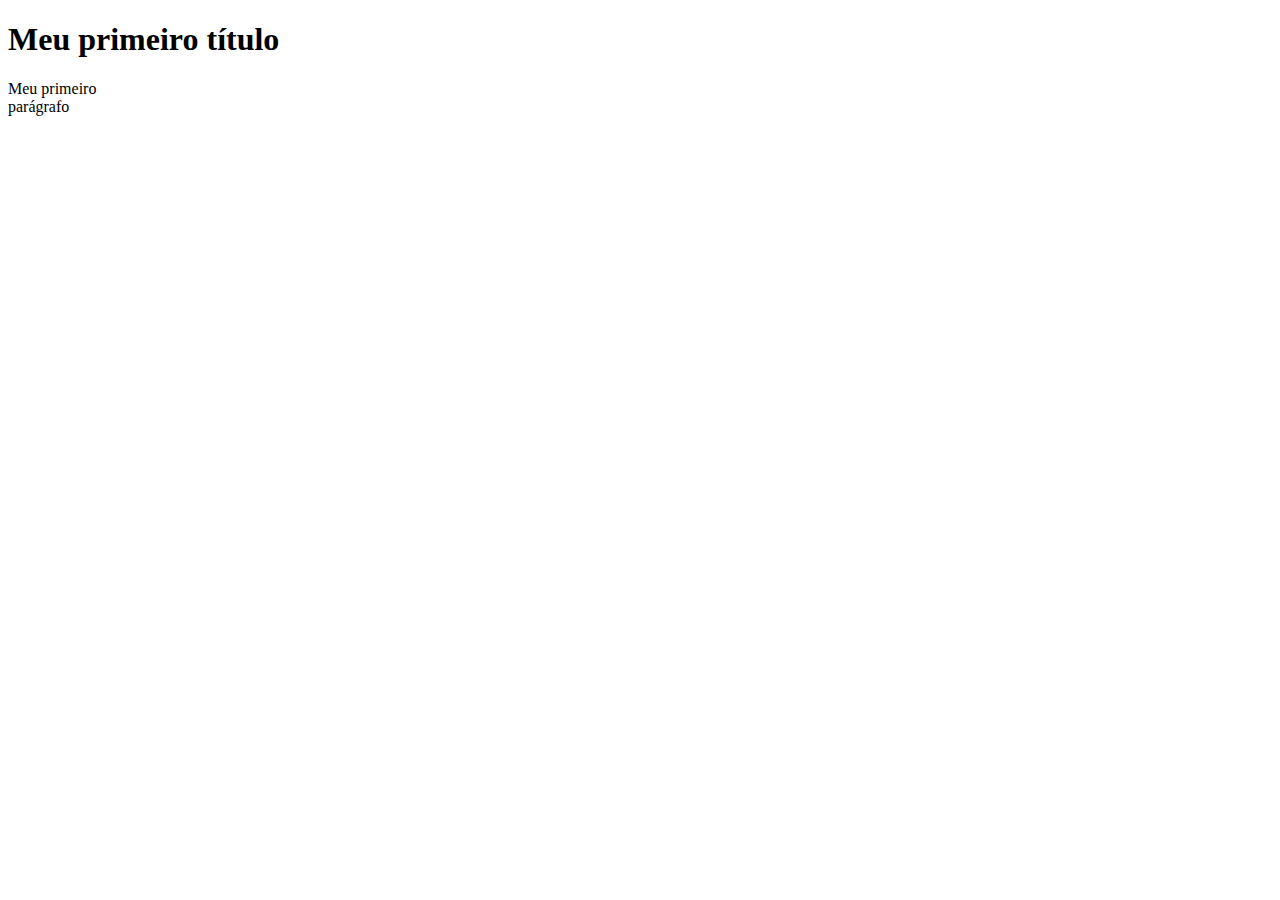
<file: JAVASCRIPT/aula1/index.html>
<!DOCTYPE html>
<html lang="pt-Br">

<head>
  <meta charset="UTF-8">
  <title>Meu primeiro website</title>
</head>

<body>
  <!-- Esse é o títutlo-->
  <h1>Meu primeiro título</h1>
  <!--Texto com quebra de Linha-->
  <p>Meu primeiro <br> parágrafo</p>
</body>

</html>
</file>
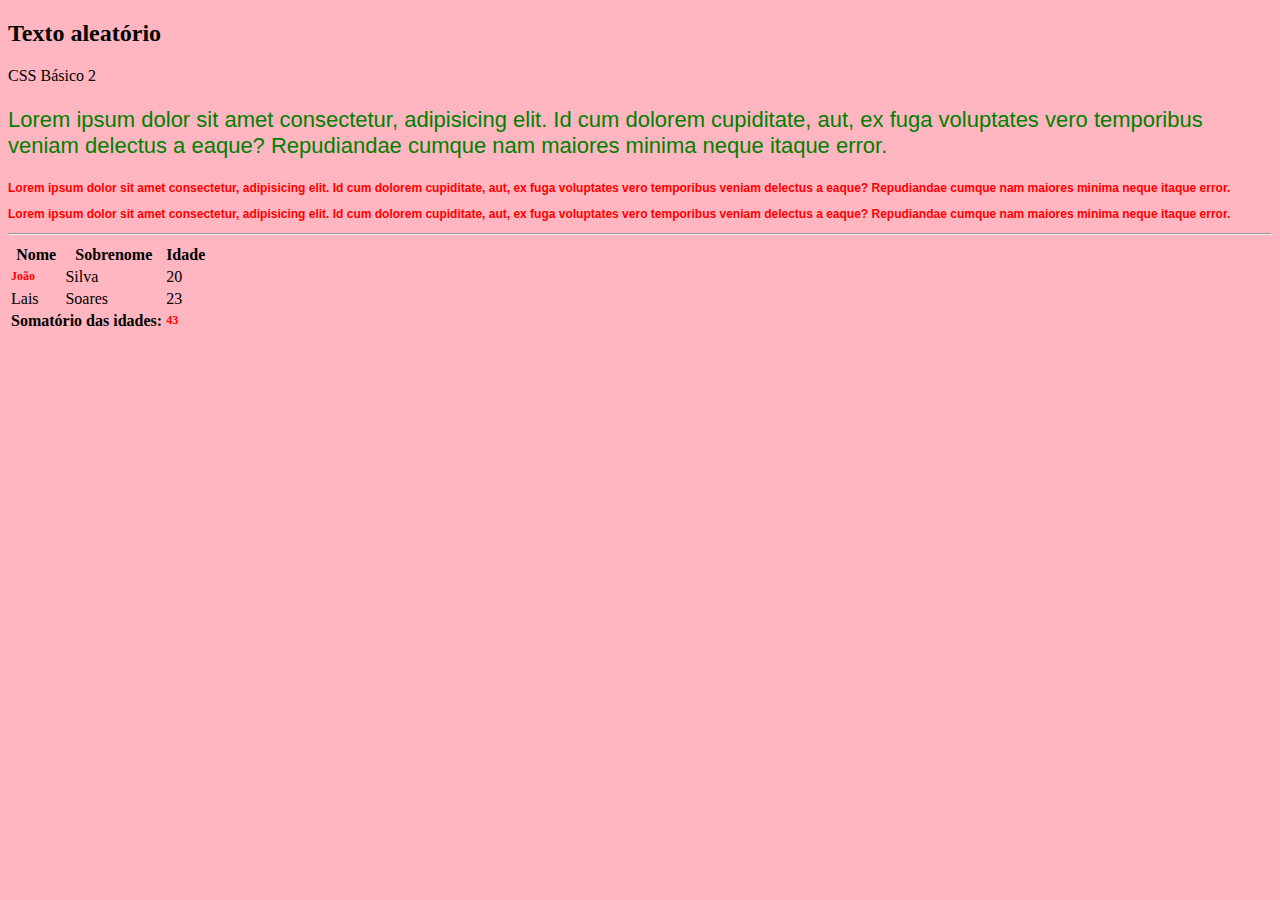
<file: JAVASCRIPT/aula2/index.html>
<!DOCTYPE html>
<html lang="pt-Br">

<head>
    <meta charset="UTF-8">
    <title>Exemplo aleatório</title>
    <link rel="stylesheet" href="css/style.css">
</head>

<body></body>
    <h2>Texto aleatório</h2>

    CSS Básico 2

    <p id="verde">Lorem ipsum dolor sit amet consectetur, adipisicing elit. Id cum dolorem cupiditate, aut, ex fuga voluptates vero
        temporibus veniam delectus a eaque? Repudiandae cumque nam maiores minima neque itaque error.
    </p>

    <p class="vermelho">Lorem ipsum dolor sit amet consectetur, adipisicing elit. Id cum dolorem cupiditate, aut, ex fuga voluptates vero
        temporibus veniam delectus a eaque? Repudiandae cumque nam maiores minima neque itaque error.
    </p>

    <p class="vermelho">Lorem ipsum dolor sit amet consectetur, adipisicing elit. Id cum dolorem cupiditate, aut, ex fuga voluptates vero
        temporibus veniam delectus a eaque? Repudiandae cumque nam maiores minima neque itaque error.
    </p>

    <hr>

    <table>
        <thead>
            <tr>
                <th>Nome</th>
                <th>Sobrenome</th>
                <th>Idade</th>
            </tr>
        </thead>
        <tbody>
            <tr>
                <td class="vermelho">João</td>
                <td>Silva</td>
                <td>20</td>
            </tr>
            <tr>
                <td>Lais</td>
                <td>Soares</td>
                <td>23</td>
            </tr>
        </tbody>
        <tfoot>
            <tr>
                <th colspan="2">Somatório das idades:</th>
                <td class="vermelho">43</td>
            </tr>
        </tfoot>
    </table>
</body>

</html>
</file>
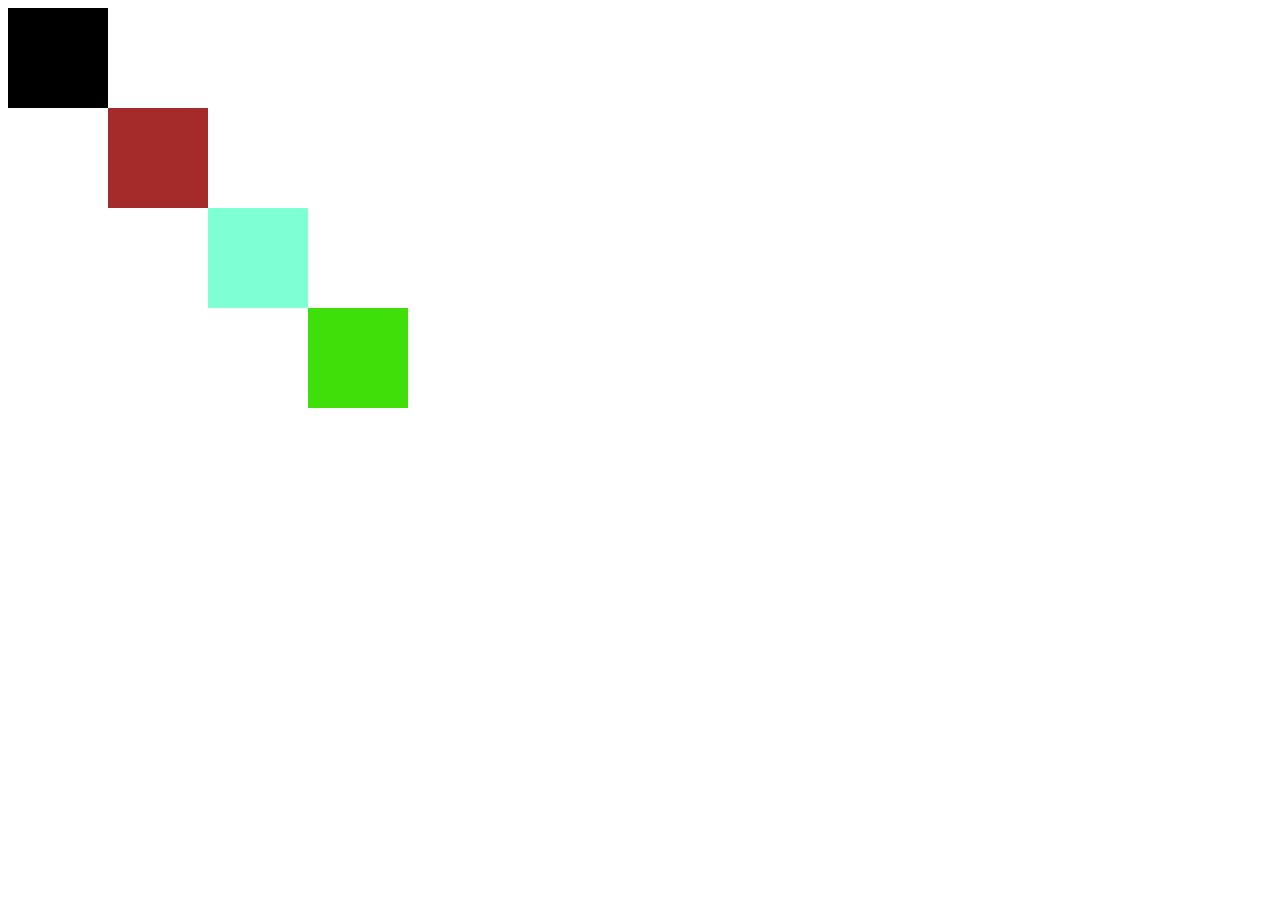
<file: JAVASCRIPT/aula3/index.htm>
<!DOCTYPE html>
<html lang="en">
<head>
    <meta charset="UTF-8">
    <meta http-equiv="X-UA-Compatible" content="IE=edge">
    <meta name="viewport" content="width=device-width, initial-scale=1.0">
    <link rel="stylesheet" href="style.css">
    <title>Document</title>
</head>
<body>
    <div class="div1"></div>
    <div class="div2"></div>
    <div class="div3"></div>
    <div class="div4"></div>
</body>
</html>
</file>
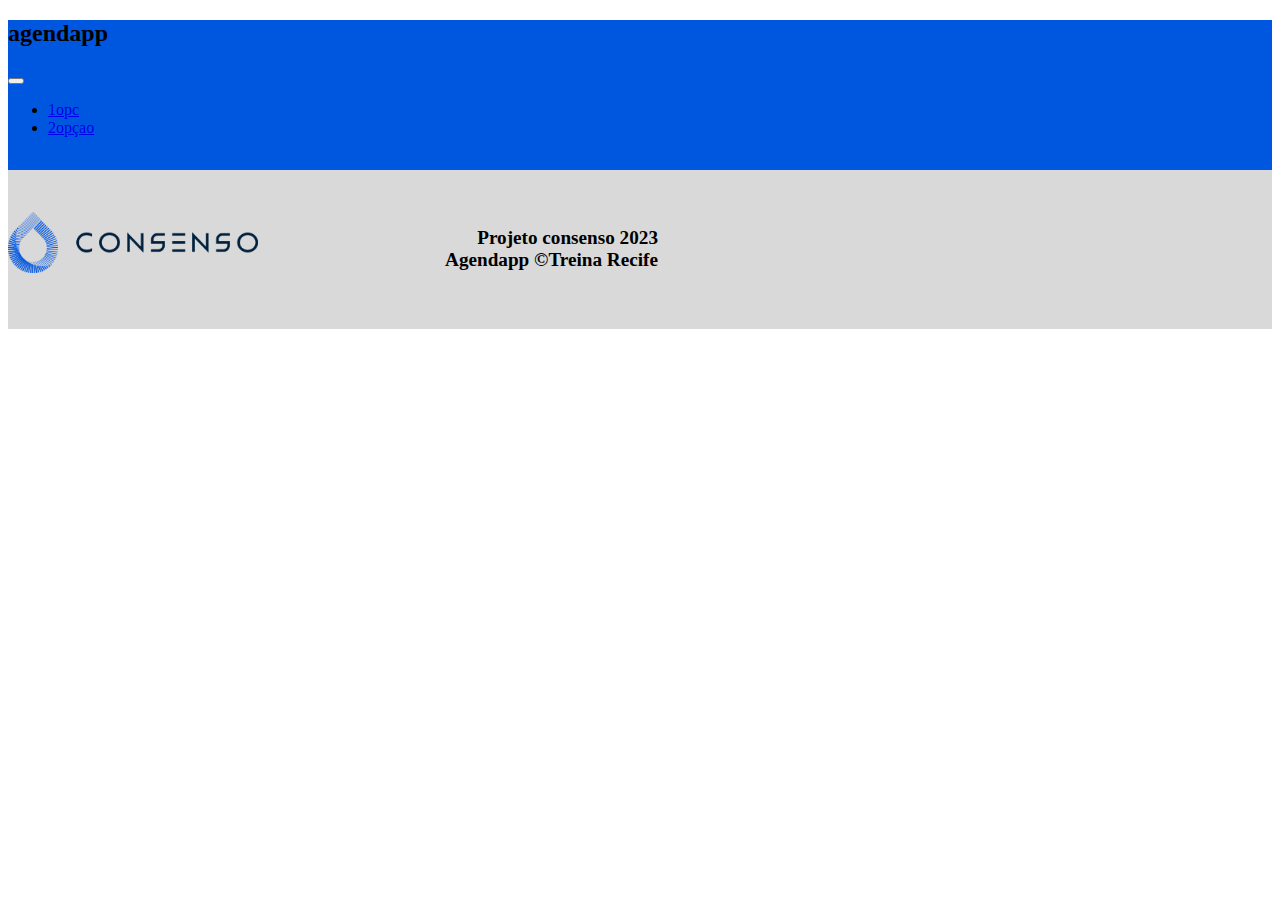
<file: JAVASCRIPT/projeto-consenso/index.html>
<!DOCTYPE html>
<html lang="pt-Br">
<head>
    <meta charset="UTF-8">
    <title>Document</title>
    <!-- Bootstrap CSS -->
    <link href="https://cdn.jsdelivr.net/npm/bootstrap@5.1.3/dist/css/bootstrap.min.css" rel="stylesheet"
        integrity="sha384-1BmE4kWBq78iYhFldvKuhfTAU6auU8tT94WrHftjDbrCEXSU1oBoqyl2QvZ6jIW3" crossorigin="anonymous">

    <!-- CSS PRESON -->
    <link rel="stylesheet" href="css/style.css">


</head>
<body>
    <nav class="navbar navbar-expand-md navbar-dark">
        <div class="container">
            <a class="navbar-brand">
                <h2 class="h2-navbar">agendapp</h2>
            </a>
            <button class="navbar-toggler" type="button" data-bs-toggle="collapse" data-bs-target="#navbarNav"
                aria-controls="navbarNav" aria-expanded="false" aria-label="Toggle navigation">
                <span class="navbar-toggler-icon"></span>
            </button>
            <div class="collapse navbar-collapse" id="navbarNav">
                <ul class="navbar-nav ms-auto">
                    <li class="nav-item">
                        <a class="nav-link active" aria-current="#" href="#">1opc</a>
                    </li>
                    <li class="nav-item">
                        <a class="nav-link" href="#">2opçao</a>
                    </li>
                </ul>
            </div>
        </div>
    </nav>


    <footer> <div class="footer-bar">
        <div class="container" style="display: flex;">
            <div class="container">
                <img src="img/Consenso_Marca_7.png" class="logo-footer-bar">
                
            </div >

            <div class="p-footer">
                <p><strong>Projeto consenso 2023 <br>Agendapp ©Treina Recife </strong></p>
            </div>
        </div>
            
    </div></footer>

    <script src="https://cdn.jsdelivr.net/npm/bootstrap@5.1.3/dist/js/bootstrap.bundle.min.js"
    integrity="sha384-ka7Sk0Gln4gmtz2MlQnikT1wXgYsOg+OMhuP+IlRH9sENBO0LRn5q+8nbTov4+1p" crossorigin="anonymous">
</script>

</body>
</html>
</file>
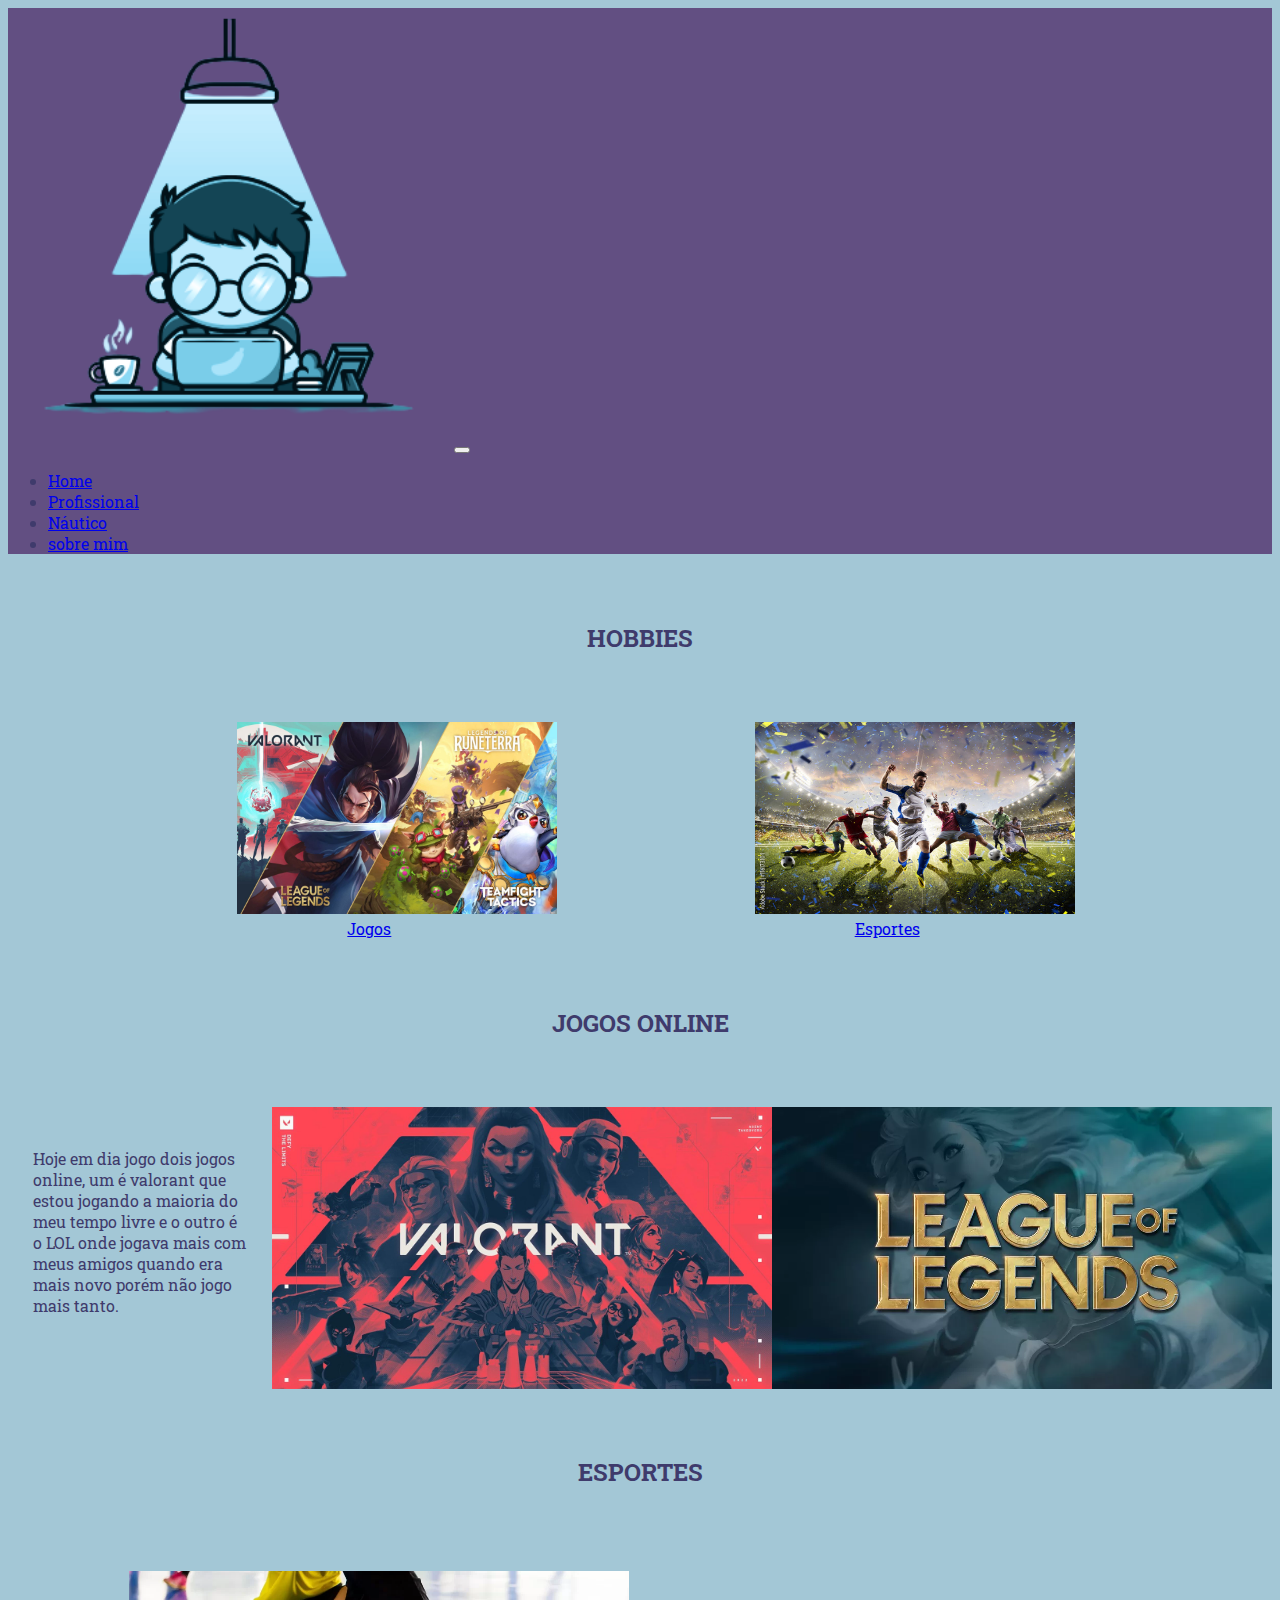
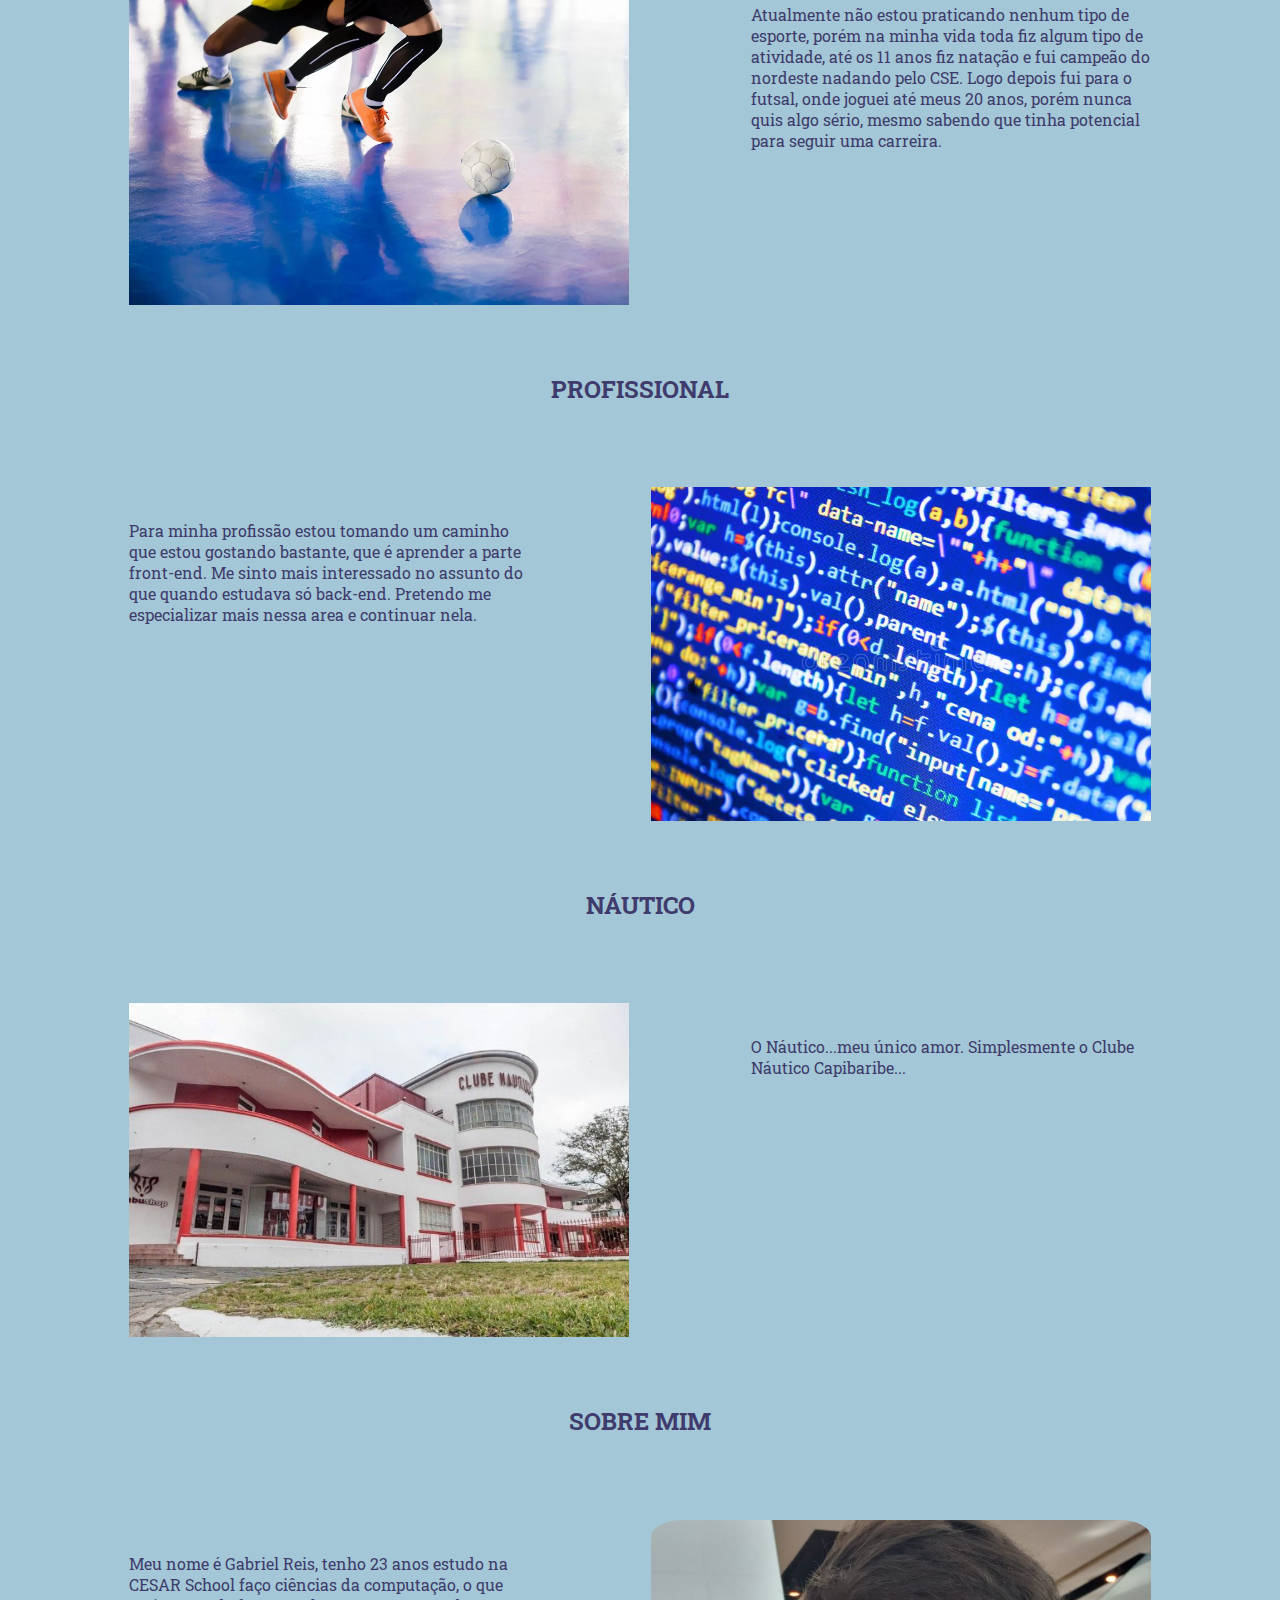
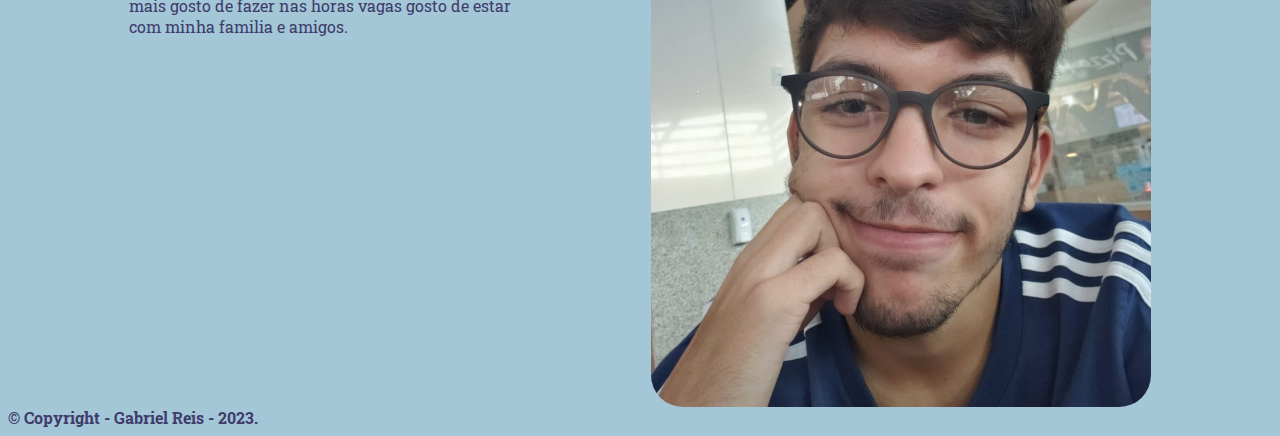
<file: JAVASCRIPT/projeto-meu-site-em-bootstrap/index.html>
<!doctype html>
<html lang="pt-br">

<head>
    <!-- Required meta tags -->
    <meta charset="utf-8">
    <meta name="viewport" content="width=device-width, initial-scale=1">

    <!-- Bootstrap CSS -->
    <link href="https://cdn.jsdelivr.net/npm/bootstrap@5.1.3/dist/css/bootstrap.min.css" rel="stylesheet"
        integrity="sha384-1BmE4kWBq78iYhFldvKuhfTAU6auU8tT94WrHftjDbrCEXSU1oBoqyl2QvZ6jIW3" crossorigin="anonymous">

    <link rel="stylesheet" href="css/style.css">

    <title>Página de Gabriel</title>
</head>

<body>

    <nav class="navbar navbar-expand-md navbar-dark navbar">
        <div class="container">
            <a class="navbar-brand">
                <img src="img/icon.png" alt="" class="img-navbar">
            </a>
            <button class="navbar-toggler" type="button" data-bs-toggle="collapse" data-bs-target="#navbarNav"
                aria-controls="navbarNav" aria-expanded="false" aria-label="Toggle navigation">
                <span class="navbar-toggler-icon"></span>
            </button>
            <div class="collapse navbar-collapse" id="navbarNav">
                <ul class="navbar-nav ms-auto">
                    <li class="nav-item">
                        <a class="nav-link" aria-current="page" href="#">Home</a>
                    </li>
                    <li class="nav-item">
                        <a class="nav-link" href="#profissao">Profissional</a>
                    </li>
                    <li class="nav-item">
                        <a class="nav-link" href="#nautico">Náutico</a>
                    </li>
                    <li class="nav-item">
                        <a class="nav-link" href="#sobre-mim">sobre mim</a>
                    </li>
                </ul>
            </div>
        </div>
    </nav>

    <div class="container-fluid">

        <h2 class="h2" id="hobbies">HOBBIES</h2>

        <div class="row">
            <div class="col-12 col-sm-2 col-md-2 col-lg-2 vazio"></div>


            <div class="col-12 col-sm-8 col-md-8 col-lg-8 row cards">

                <div class="card1" style="width: 18rem;">
                    <img src="img/jogos.jpg_large" class="card-img-top" style="width: 20rem; height: 12rem;"
                        alt="jogos">
                    <div class="card-body">
                        <a href="#jogos-online" class="btn btn-primary" style="margin-left: 110px;">Jogos</a>
                    </div>
                </div>

                <div class="card2" style="width: 18rem;">
                    <img src="img/esportes.jpg" class="card-img-top" style="width: 20rem; height: 12rem;" alt="jogos">
                    <div class="card-body">
                        <a href="#esportes" class="btn btn-primary" style="margin-left: 100px;">Esportes</a>
                    </div>
                </div>
            </div>
            <div class="col-12 col-sm-2 col-md-2 col-lg-2 vazio"></div>

        </div>

        <h2 class="h2" id="jogos-online">JOGOS ONLINE</h2>

        <div class="row ">
            <div class="col-12 col-sm-2 col-md-2 col-lg-2 vazio"></div>


            <div class="col-12 col-sm-8 col-md-8 col-lg-8 row container-jogos-olines">

                <p class="paragrafo-jogos-online">Hoje em dia jogo dois jogos online, um é valorant que estou jogando a
                    maioria do meu tempo livre e o outro é o LOL onde jogava mais com meus amigos quando era mais novo
                    porém não jogo mais tanto.</p>

                <img src="img/valorant.jpg" alt="" class="img-jogos-oline-1">

                <img src="img/league-of-legends-logo.webp" alt="" class="img-jogos-oline-2">


            </div>
            <div class="col-12 col-sm-2 col-md-2 col-lg-2 vazio"></div>

        </div>

        <h2 class="h2" id="esportes">ESPORTES</h2>

        <div class="row">
            <div class="col-12 col-sm-2 col-md-2 col-lg-2 vazio"></div>


            <div class="col-12 col-sm-8 col-md-8 col-lg-8 row container-jogos-olines">

                <img src="img/Futsal-10.webp" alt="" class="img-type2">

                <p class="paragrafo-type2">Atualmente não estou praticando nenhum tipo de esporte, porém na minha vida
                    toda
                    fiz algum tipo de atividade, até os 11 anos fiz natação e fui campeão do nordeste nadando
                    pelo CSE. Logo depois fui para o futsal, onde joguei até meus 20 anos, porém nunca quis algo
                    sério, mesmo sabendo que tinha potencial para seguir uma carreira.
                </p>

            </div>
            <div class="col-12 col-sm-2 col-md-2 col-lg-2 vazio"></div>

        </div>

        <h2 class="h2" id="profissao">PROFISSIONAL</h2>

        <div class="row">
            <div class="col-12 col-sm-2 col-md-2 col-lg-2 vazio"></div>


            <div class="col-12 col-sm-8 col-md-8 col-lg-8 row container-jogos-olines ">


                <p class="paragrafo-type1">Para minha profissão estou tomando um caminho que estou gostando
                    bastante, que é aprender a parte front-end. Me sinto mais interessado no assunto do que quando
                    estudava só back-end. Pretendo me especializar mais nessa area e continuar nela.
                </p>

                <img src="img/code.jpg" alt="" class="img-type1">

            </div>
            <div class="col-12 col-sm-2 col-md-2 col-lg-2 vazio"></div>

        </div>

        <h2 class="h2" id="nautico">NÁUTICO</h2>

        <div class="row">
            <div class="col-12 col-sm-2 col-md-2 col-lg-2 vazio"></div>


            <div class="col-12 col-sm-8 col-md-8 col-lg-8 row container-jogos-olines ">

                <img src="img/clubenautico.jpg" alt="" class="img-type2">

                <p class="paragrafo-type2">O Náutico...meu único amor. Simplesmente o Clube Náutico Capibaribe...
                </p>

            </div>
            <div class="col-12 col-sm-2 col-md-2 col-lg-2 vazio"></div>

            
            </div>

            <h2 class="h2" id="sobre-mim">SOBRE MIM</h2>

            <div class="row">
                <div class="col-12 col-sm-2 col-md-2 col-lg-2 vazio"></div>


                <div class="col-12 col-sm-8 col-md-8 col-lg-8 row container-jogos-olines">


                    <p class="paragrafo-type1">Meu nome é Gabriel Reis, tenho 23 anos estudo na CESAR School faço
                        ciências da computação, o que mais gosto de fazer nas horas vagas gosto de estar com minha
                        familia e amigos.
                    </p>

                    <img src="img/img-eu.jpg" alt="" class="img-type1" style="border-radius: 2em;">

                </div>
                <div class="col-12 col-sm-2 col-md-2 col-lg-2 vazio"></div>

        </div>

        <footer"><strong>© Copyright - Gabriel Reis - 2023.</strong></footer>

        <!--Bootstrap Bundle with Popper -->
        <script src="https://cdn.jsdelivr.net/npm/bootstrap@5.1.3/dist/js/bootstrap.bundle.min.js"
            integrity="sha384-ka7Sk0Gln4gmtz2MlQnikT1wXgYsOg+OMhuP+IlRH9sENBO0LRn5q+8nbTov4+1p" crossorigin="anonymous">
        </script>
</body>

</html>
</file>
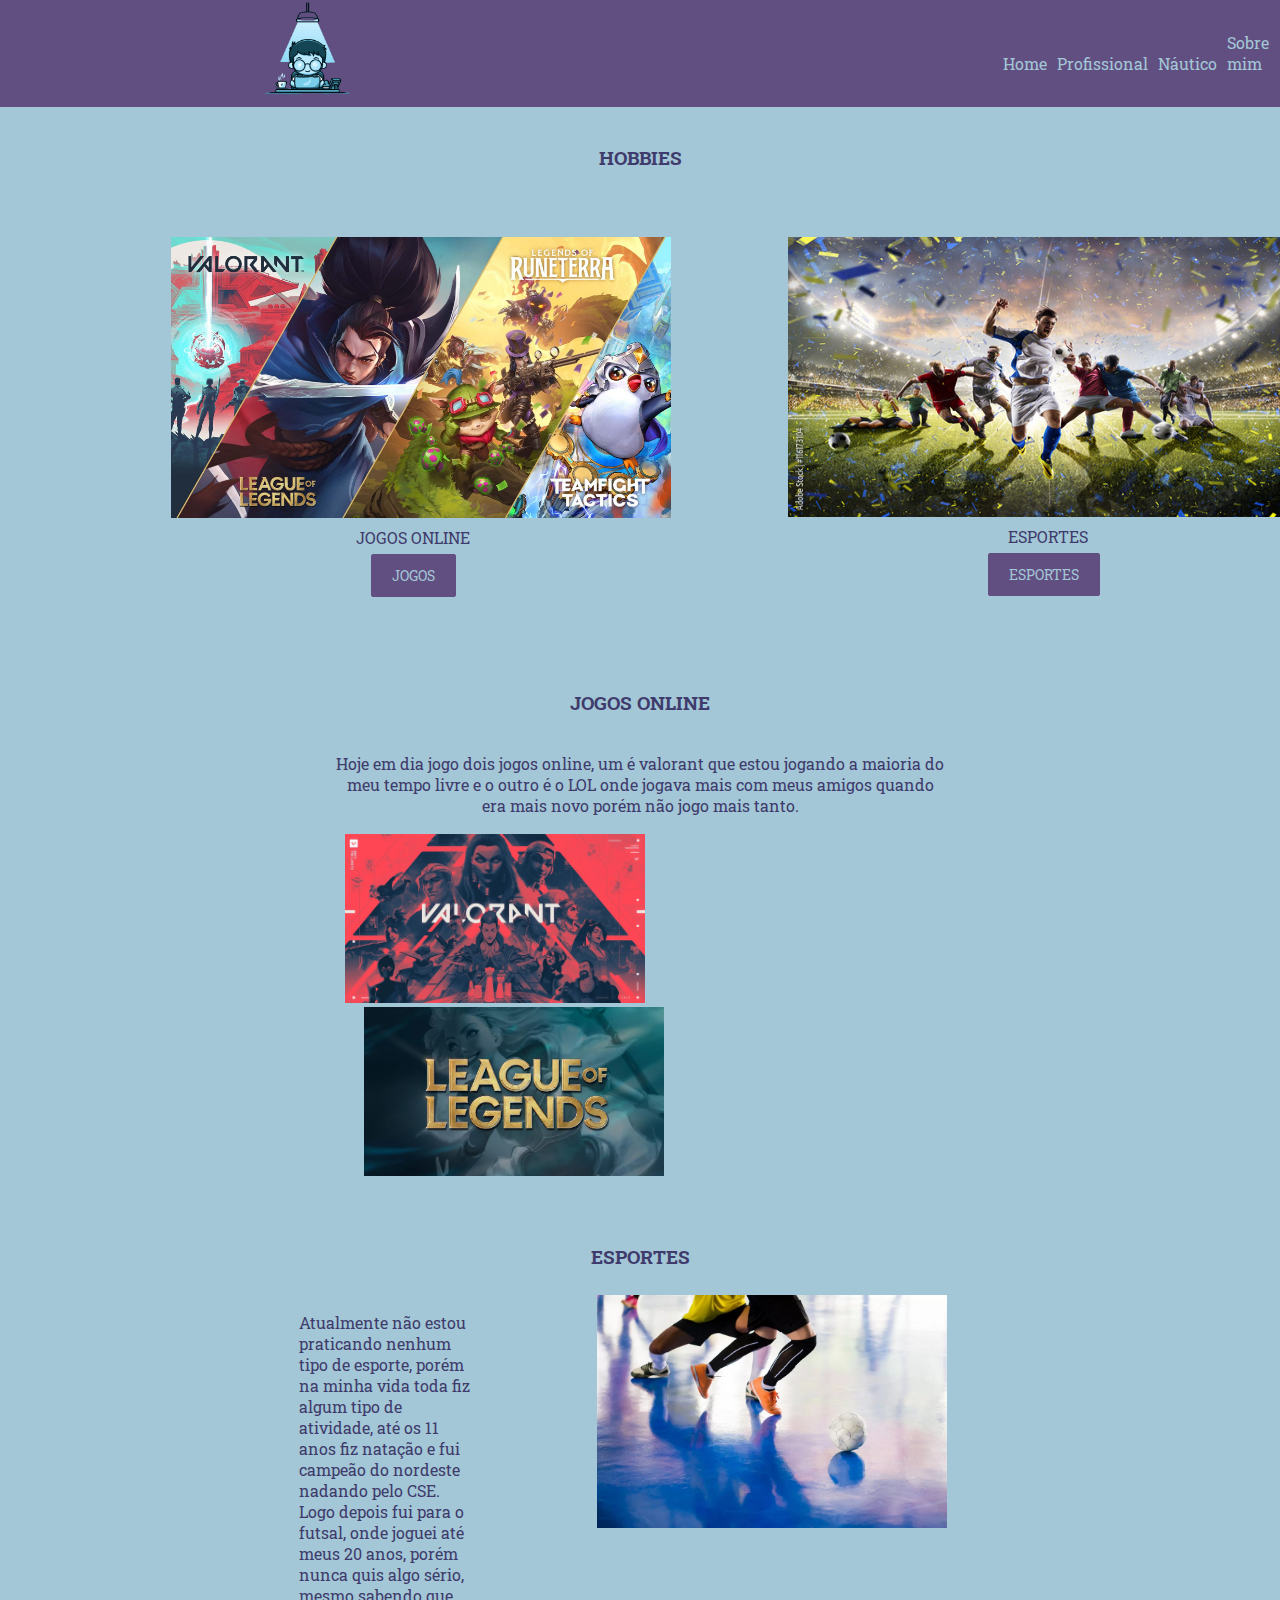
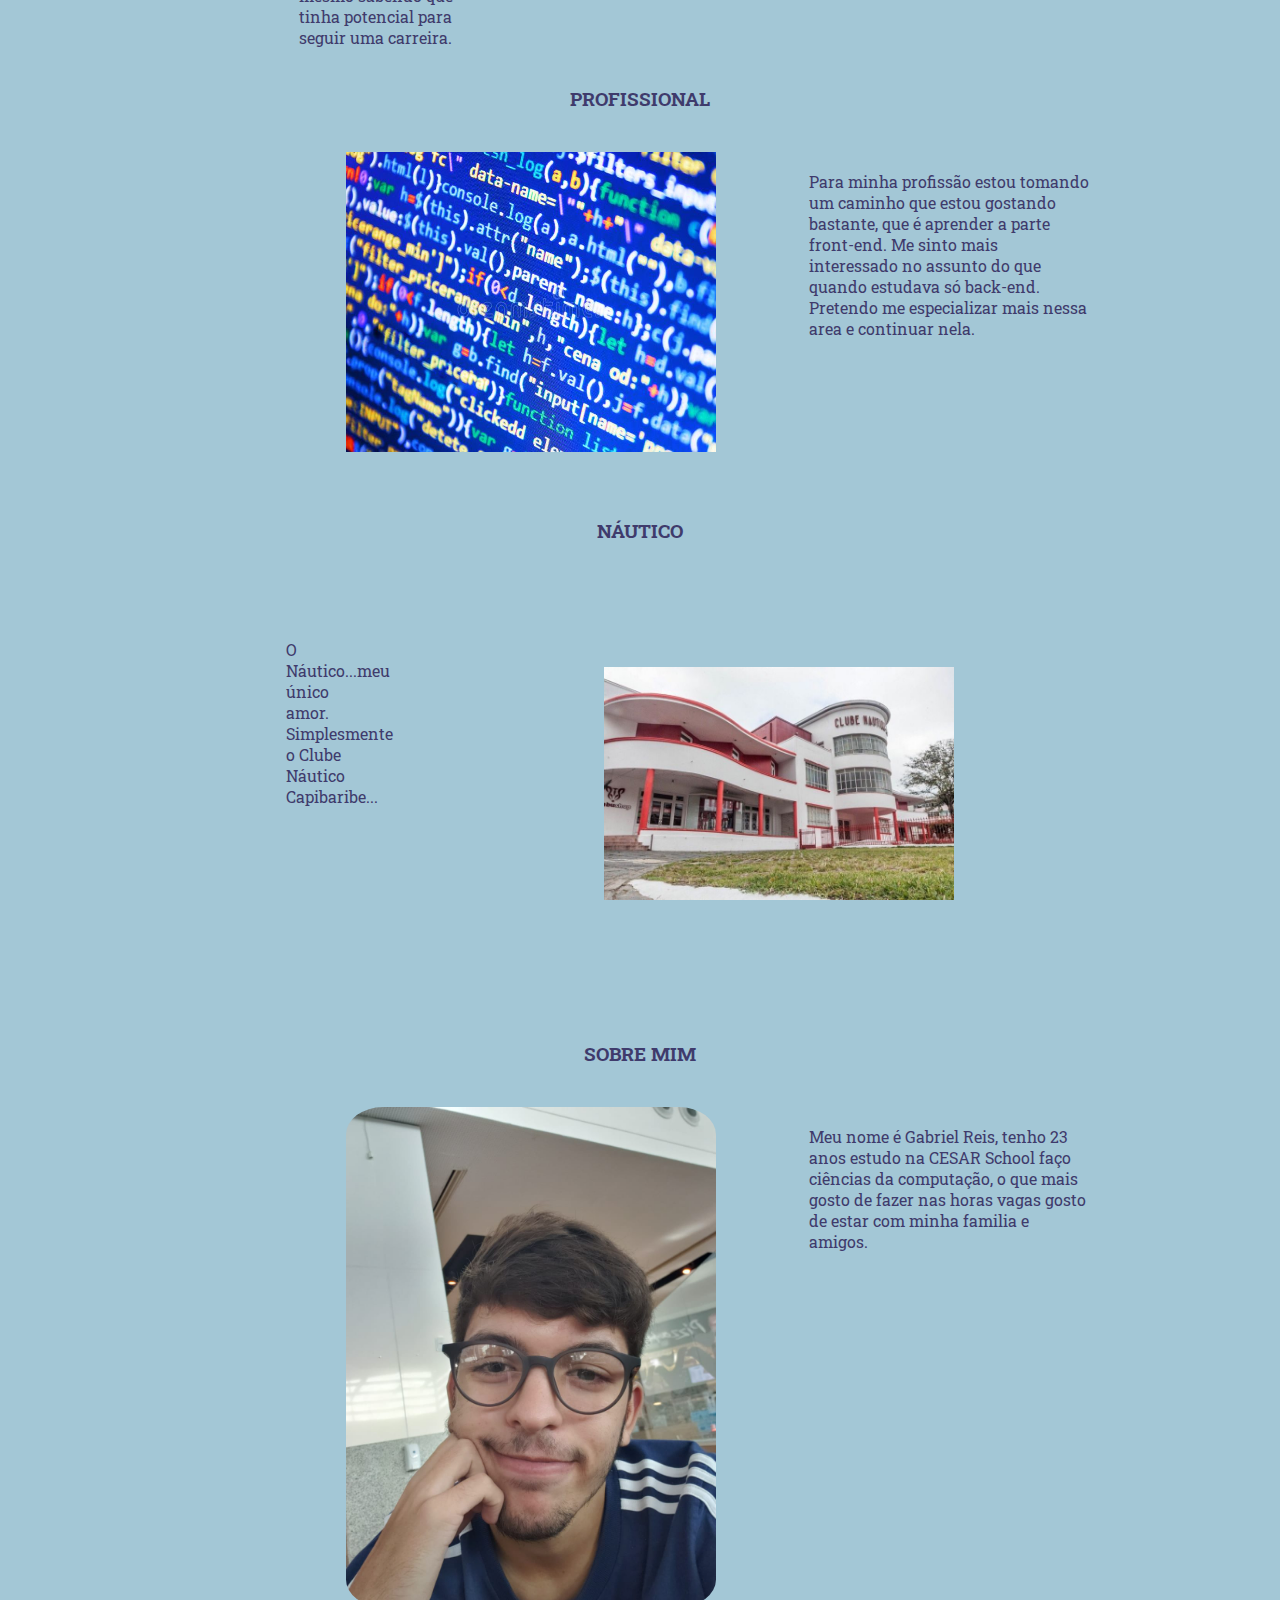
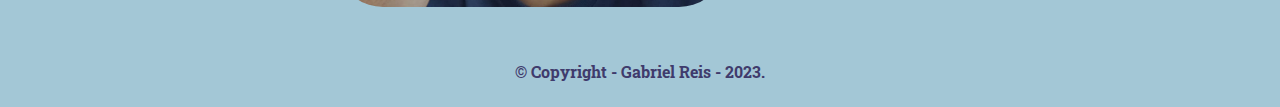
<file: JAVASCRIPT/projeto-meu-site-main/index.html>
<!DOCTYPE html>
<html lang="pt-BR">
<head>
    <meta charset="UTF-8">
    <title>PAGE DE GABRIEL</title>
    <link rel="shortcut icon" href="img/favicon.ico" type="image/x-icon">    
    <link rel="stylesheet" href="css/style.css">
</head>
<body>
    
    <header>
        <div class="div-imagem-header">
            <a href="index.html"></a>
            <img src="img/Xuxuu.png" alt="" class="img-header">
        </div>

        
        <nav class="nav">
            <ul class="ul-nav">
                <a href="#home" class="a-nav">Home</a>
                <a href="#profissional" class="a-nav">Profissional</a>
                <a href="#nautico" class="a-nav">Náutico</a>
                <a href="#sobre-mim" class="a-nav">Sobre mim</a>
            </ul>
         </nav>
    </header>

    <h3 id="home"> HOBBIES</h3>

    <div class="conteudos">
        <div class="div-cards">
            <div class="card1">
                <div class="img-card">
                    <a href="jogos"></a>
                        <img src="img/jogos.jpg_large" alt="" class="img-card1">    
                </div>

                <div class="paragrafo-cards">
                    <p>JOGOS ONLINE</p>
                </div>

                <div class="botao-card">
                    <a href="#jogos-oline" class="b">Jogos</a>
                </div>
            </div>

            <div class="card2">
                <div class="img-card">
                    <a href="esportes"></a>
                        <img src="img/esportes.jpg" alt="" class="img-card2">    
                </div>

                <div class="paragrafo-cards2">
                    <p>ESPORTES</p>
                </div>

                <div class="botao-card">
                    <a href="#esportes" class="b">Esportes</a>
                </div>
            </div>
          
        </div>

        <h3 id="jogos-oline">JOGOS ONLINE</h3>

        <div class="div-jogos">
            <div class="div-paragrafo-jogos">
                <p>Hoje em dia jogo dois jogos online, um é valorant que estou jogando a maioria do meu tempo livre e o outro é o LOL onde jogava mais com meus amigos quando era mais novo porém não jogo mais tanto.</p>
            </div>
            <div class="div-jogo1">
                <img src="img/valorant.jpg" alt="" class="img-jogo1">
                <img src="img/league-of-legends-logo.webp" alt="" class="img-jogo2">
            </div>
        </div>

        <h3 id="esportes">ESPORTES</h3>
        <div class="div-esportes">
            <div >
                <p class="texto-esportes">Atualmente não estou praticando nenhum tipo de esporte, porém na minha vida toda
                    fiz algum tipo de atividade, até os 11 anos fiz natação e fui campeão do nordeste nadando
                    pelo CSE. Logo depois fui para o futsal, onde joguei até meus 20 anos, porém nunca quis algo
                    sério, mesmo sabendo que tinha potencial para seguir uma carreira.
                </p>
                
            </div>
            <div class="div-img-esporte">
                <img src="img/Futsal-10.webp" alt="" class="img-esportes">
            </div>
        </div>

        <h3 id="profissional">PROFISSIONAL</h3>
        
        <div class="div-profissao">
            <img src="img/code.jpg" alt="" class="img-profissao">
            <p class="texto-profissao">Para minha profissão estou tomando um caminho que estou gostando bastante, que é aprender a parte front-end. Me sinto mais interessado no assunto do que quando estudava só back-end. Pretendo me especializar mais nessa area e continuar nela.</p>
        </div>
        

        <h3 id="nautico">NÁUTICO</h3>
        <div class="div-nautico">
            <div >
                <p class="texto-nautico">O Náutico...meu único amor. Simplesmente o Clube Náutico Capibaribe...
                </p>
                
            </div>
            <div class="div-img-nautico">
                <img src="img/clubenautico.jpg" alt="" class="img-nautico">
            </div>
        </div>

        <h3 id="sobre-mim">SOBRE MIM</h3>

        <div class="div-sobre-mim">
            <img src="img/5ccc0b0d-4a1d-4830-8ce4-e17ce6e60567.jfif" alt="" class="img-sobre-mim">
            <p class="texto-sobre-mim">Meu nome é Gabriel Reis, tenho 23 anos estudo na CESAR School faço ciências da computação, o que mais gosto de fazer nas horas vagas gosto de estar com minha familia e amigos.</p>
        </div>
        
    </div>

    <footer><strong>© Copyright - Gabriel Reis - 2023.</strong></footer>

</body>
</html>
</file>
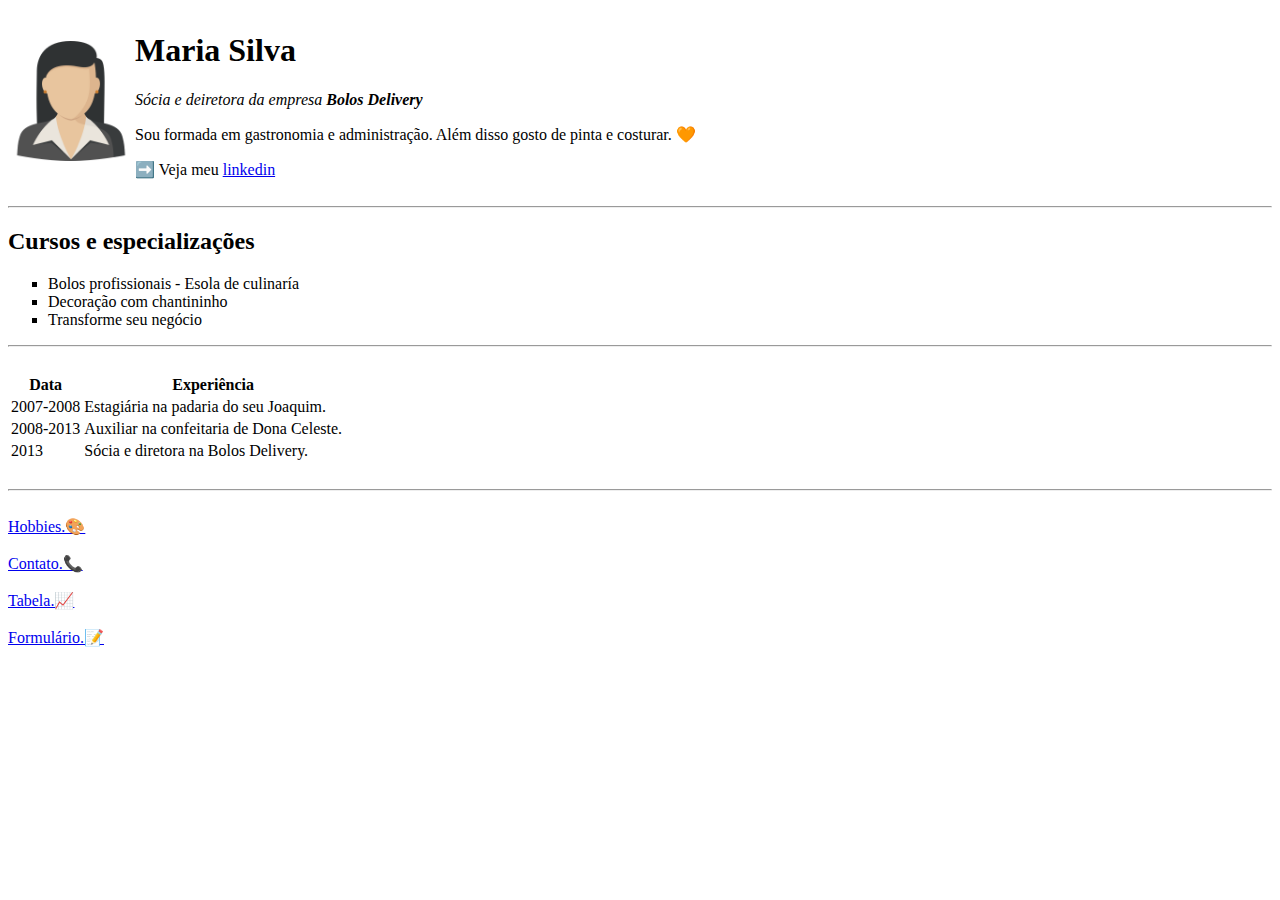
<file: JAVASCRIPT/Projeto/index.html>
<!DOCTYPE html>
<html lang="pt-Br">

<head>
    <meta charset="UTF-8">
    <title>🎂 Gabriel - Página Pessoal</title>
</head>

<body>
    <table>
        <tr>
            <td><img src="img/Maria.png" alt="Imagem da Maria" width="120px" height="120px"></td>
            <td>
                <h1>Maria Silva</h1>
                <p><em>Sócia e deiretora da empresa <strong>Bolos Delivery</strong></em></p>
                <p>
                    Sou formada em gastronomia e administração.
                    Além disso gosto de pinta e costurar. 🧡
                </p>
                <p>➡️ Veja meu <a href="https://br.linkedin.com">linkedin</a></p>
            </td>
        </tr>
    </table>

    <hr>
    <h2>Cursos e especializações</h2>
    <ul type="square">
        <li>Bolos profissionais - Esola de culinaría</li>
        <li> Decoração com chantininho</li>
        <li>Transforme seu negócio</li>
    </ul>
    <hr>

    <br>

    <table>
        <thead>
            <tr>
                <th>Data</th>
                <th>Experiência</th>
            </tr>
        </thead>
        <tbody>
            <tr>
                <td>2007-2008</td>
                <td>Estagiária na padaria do seu Joaquim.</td>
            </tr>
            <tr>
                <td>2008-2013</td>
                <td>Auxiliar na confeitaria de Dona Celeste.</td>
            </tr>
            <tr>
                <td>2013</td>
                <td>Sócia e diretora na Bolos Delivery.</td>
            </tr>
        </tbody>
    </table>
    <br>
    <hr>
    <br>
    <a href="hobbies.html">Hobbies.🎨</a>
    <br>
    <br>
    <a href="contato.html">Contato.📞</a>
    <br>
    <br>
    <a href="tabela.html">Tabela.📈</a>
    <br>
    <br>
    <a href="forms.html">Formulário.📝</a>
</body>

</html>
</file>
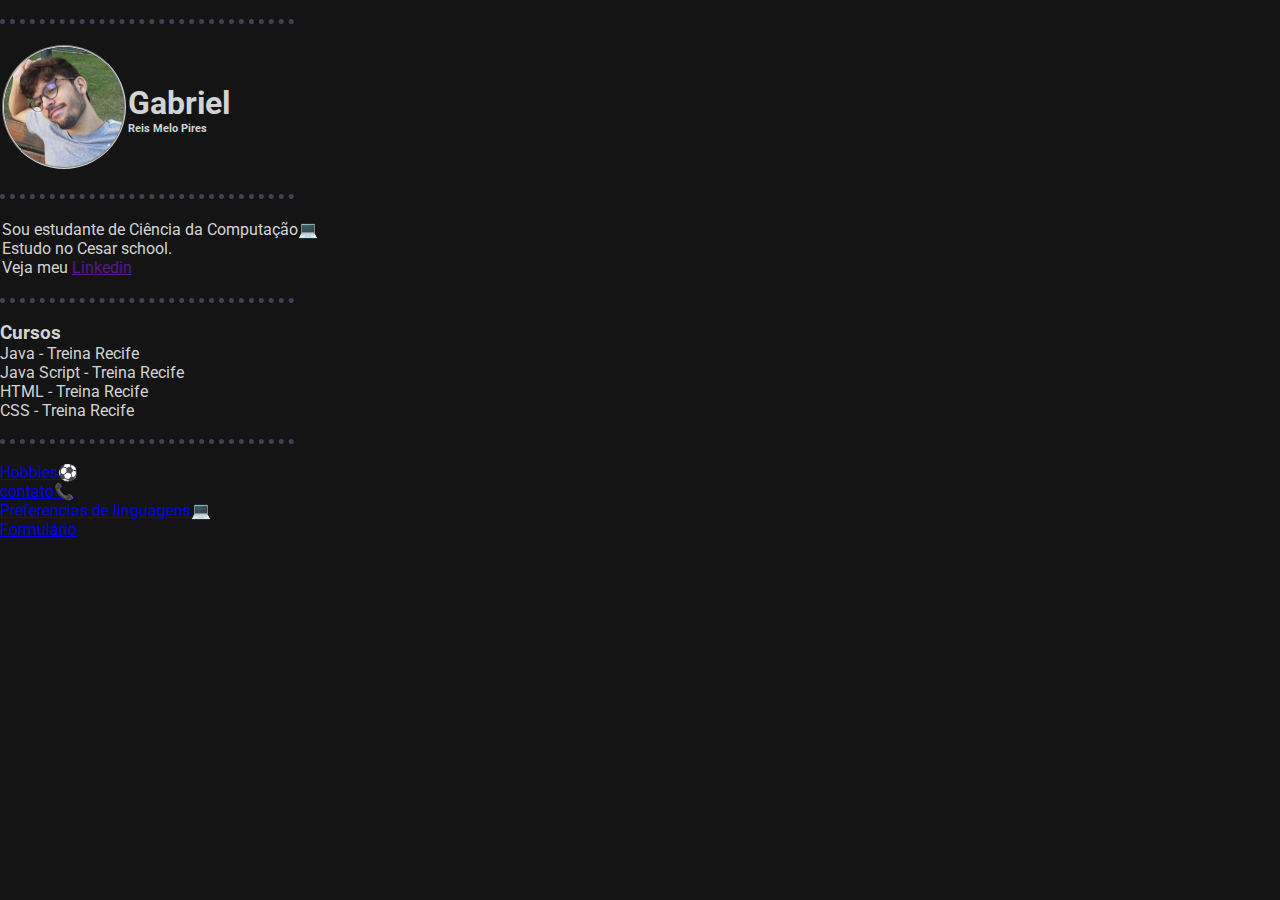
<file: JAVASCRIPT/projetoforme/index.html>
<!DOCTYPE html>
<html lang="pt-Br">

<head>
    <meta charset="UTF-8" />
    <title>My page</title>
    <link rel="stylesheet" href="style/style.css">
    <link rel="shortcut icon" href="img/icon_4115bf749d18296e789303fb83cbfb5e.ico" type="image/x-icon">
</head>

<body>

        <br>    
        <hr>
        <br>
        
        <table>
            <tr>
                <td><img src="img/myphoto.jpg" alt="foto de Gabriel" width="120" /></td>
                <td>
                    <h1 style="color: lightgray;">Gabriel</h1>
                    <h6>Reis Melo Pires</h6>
                </td>
            </tr>
        </table>
        <br>
        <table>
            <tr>
                <hr>
                <br>
                <td>
                    <p>
                        Sou estudante de Ciência da Computação💻
                    </p>
                    <p>Estudo no Cesar school.</p>
                    <p>Veja meu <a href="">Linkedin</a></p>
                </td>
                </td>
            </tr>
        </table>
        <br>
        <hr>
        <br>

        <h3>Cursos</h3>
        <ul type="square">
            <li>Java - Treina Recife</li>
            <li>Java Script - Treina Recife</li>
            <li>HTML - Treina Recife</li>
            <li>CSS - Treina Recife</li>
        </ul>
        <br>
        <hr>
        <br>
    <p><a href="hobbies.html">Hobbies⚽</a><br></p>
    <p><a href="contatos.html">contato📞</a></p>
    <p><a href="linguaguensPref.html">Preferencias de linguagens💻</a></p>
    <p><a href="forms.html">Formulário</a></p>

</body>

</html>
</file>
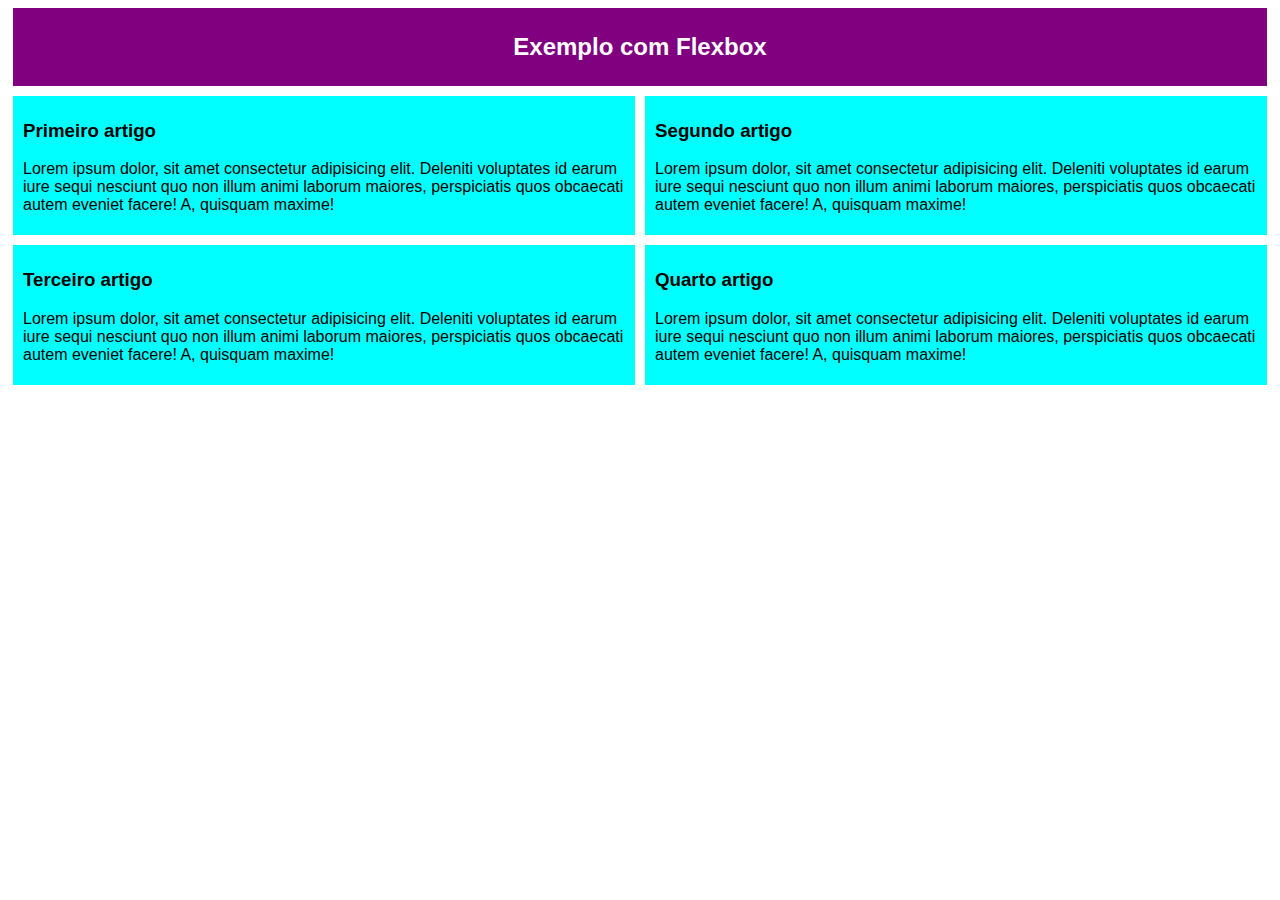
<file: JAVASCRIPT/aula4(flexbox)/flexbox1.html>
<!DOCTYPE html>
<html lang="pt-Br">

<head>
    <meta charset="UTF-8">
    <title>Flexbox</title>
    <style>
        body {
            font-family: Arial, Helvetica, sans-serif;
        }

        header {
            background-color: purple;
            color: white;
            text-align: center;
            padding: 5px;
            margin: 5px;
        }

        section {
            display: flex;
            flex-direction: row;
            flex-wrap: wrap;
        }

        article {
            background-color: aqua;
            padding: 5px 10px;
            margin: 5px;
            flex: 33%;
        }
    </style>
</head>

<body>
    <header>
        <h2>Exemplo com Flexbox</h2>
    </header>
    <!--Container pai dos article-->
    <section>
        <!--Início article 1-->
        <article>
            <h3>Primeiro artigo</h3>
            <p>
                Lorem ipsum dolor, sit amet consectetur adipisicing elit. Deleniti voluptates id earum iure sequi
                nesciunt quo non illum animi laborum maiores, perspiciatis quos obcaecati autem eveniet facere! A,
                quisquam maxime!
            </p>
        </article>
        <!--Início article 2-->
        <article>
            <h3>Segundo artigo</h3>
            <p>
                Lorem ipsum dolor, sit amet consectetur adipisicing elit. Deleniti voluptates id earum iure sequi
                nesciunt quo non illum animi laborum maiores, perspiciatis quos obcaecati autem eveniet facere! A,
                quisquam maxime!
            </p>
        </article>
        <!--Início article 3-->
        <article>
            <h3>Terceiro artigo</h3>
            <p>
                Lorem ipsum dolor, sit amet consectetur adipisicing elit. Deleniti voluptates id earum iure sequi
                nesciunt quo non illum animi laborum maiores, perspiciatis quos obcaecati autem eveniet facere! A,
                quisquam maxime!
            </p>
        </article>
        <!--Início article 4-->
        <article>
            <h3>Quarto artigo</h3>
            <p>
                Lorem ipsum dolor, sit amet consectetur adipisicing elit. Deleniti voluptates id earum iure sequi
                nesciunt quo non illum animi laborum maiores, perspiciatis quos obcaecati autem eveniet facere! A,
                quisquam maxime!
            </p>
        </article>
    </section>
</body>

</html>
</file>
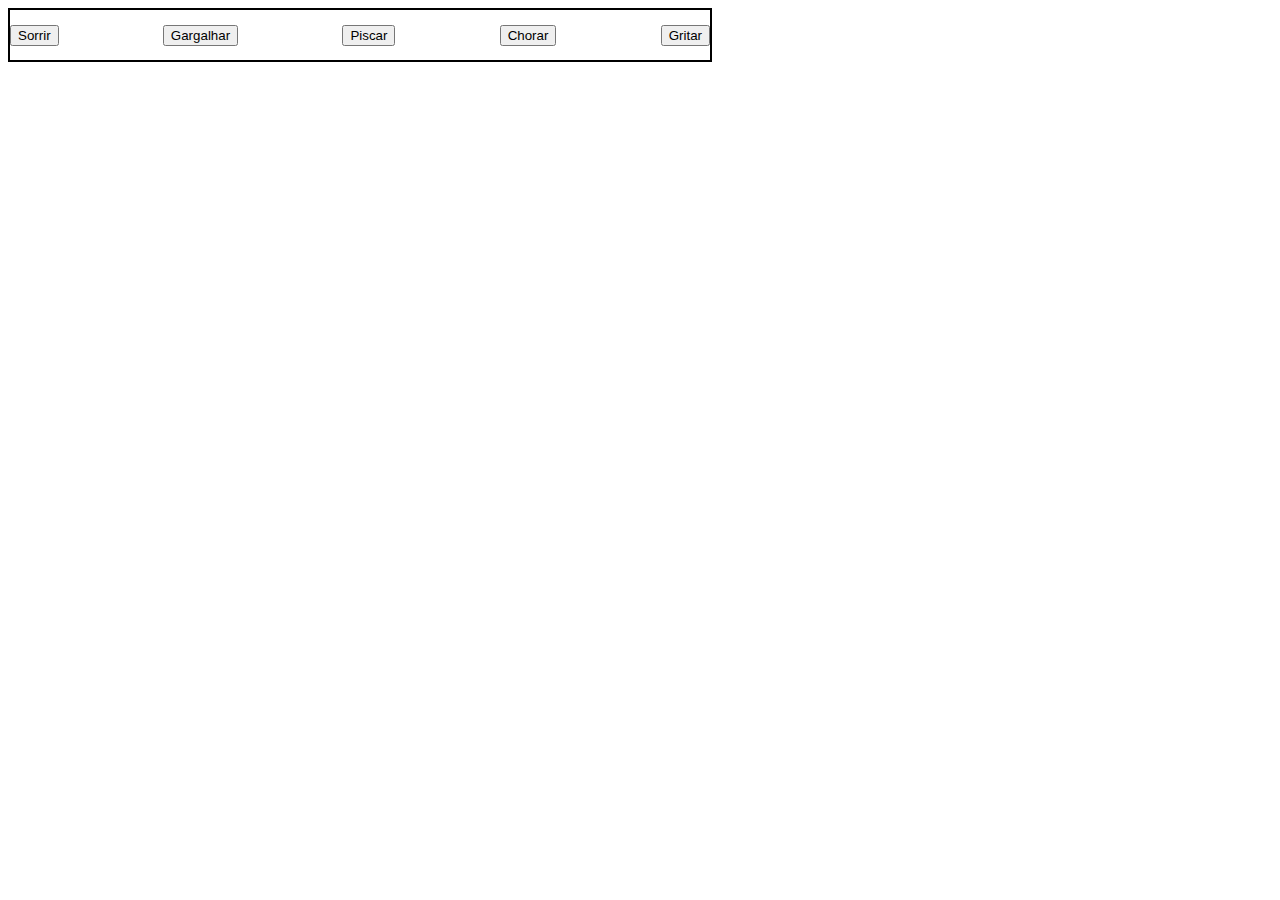
<file: JAVASCRIPT/aula4(flexbox)/flexbox2.html>
<!DOCTYPE html>
<html lang="pt-Br">

<head>
    <meta charset="UTF-8">
    <title>Flexbox</title>
    <style>
        body {
            font-family: Arial, Helvetica, sans-serif;
        }

        div {
            border: 2px solid black;
            width: 700px;
            height: 50px;
            display: flex;
            align-items: center;
            justify-content: space-between;
        }
    </style>
</head>

<body>
    <div>
        <button>Sorrir</button>
        <button>Gargalhar</button>
        <button>Piscar</button>
        <button>Chorar</button>
        <button>Gritar</button>
    </div>
</body>

</html>
</file>
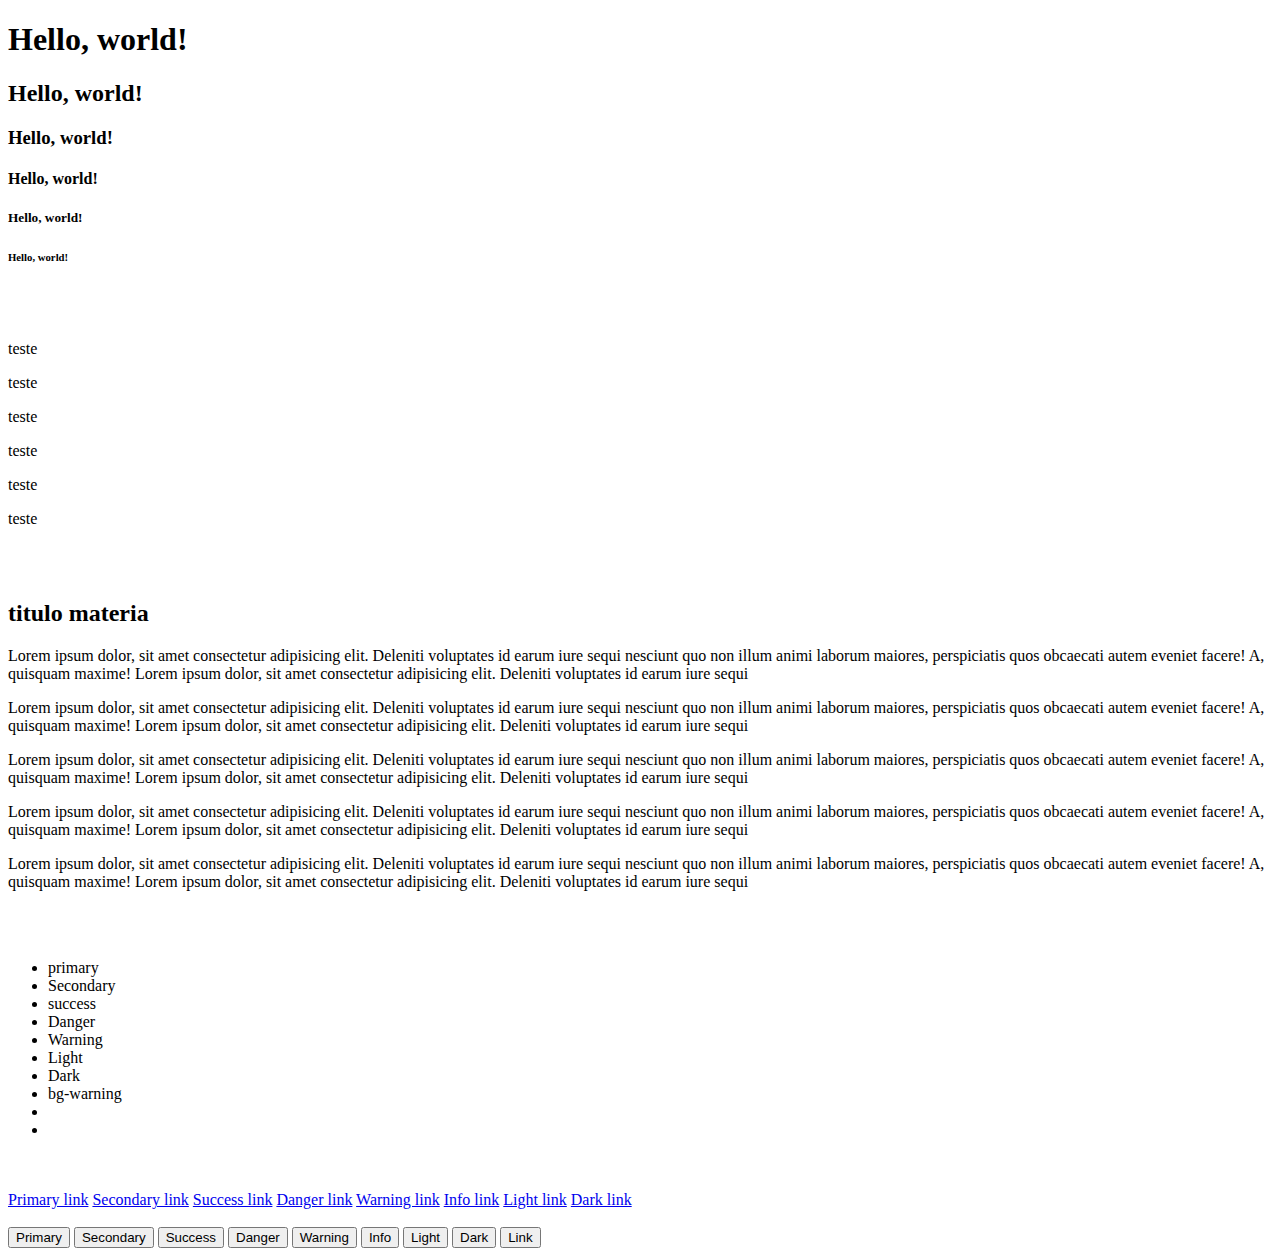
<file: JAVASCRIPT/bootstrap/index1.html>
<!doctype html>
<html lang="pt-br">

<head>
    <!-- Required meta tags -->
    <meta charset="utf-8">
    <meta name="viewport" content="width=device-width, initial-scale=1">

    <!-- Bootstrap CSS -->
    <link href="https://cdn.jsdelivr.net/npm/bootstrap@5.1.3/dist/css/bootstrap.min.css" rel="stylesheet"
        integrity="sha384-1BmE4kWBq78iYhFldvKuhfTAU6auU8tT94WrHftjDbrCEXSU1oBoqyl2QvZ6jIW3" crossorigin="anonymous">

    <title>Hello, world!</title>
</head>

<body>
    

    <style></style>

    <h1>Hello, world!</h1>
    <h2>Hello, world!</h2>
    <h3>Hello, world!</h3>
    <h4>Hello, world!</h4>
    <h5>Hello, world!</h5>
    <h6>Hello, world!</h6>
    <br><br>

    <p class="display-1">teste</p>
    <p class="display-2">teste</p>
    <p class="display-3">teste</p>
    <p class="display-4">teste</p>
    <p class="display-5">teste</p>
    <p class="display-6">teste</p>
    <br><br>

    <h2>titulo materia</h2>
    <p class="lead">Lorem ipsum dolor, sit amet consectetur adipisicing elit. Deleniti voluptates id earum iure sequi
        nesciunt quo non illum animi laborum maiores, perspiciatis quos obcaecati autem eveniet facere! A,
        quisquam maxime! Lorem ipsum dolor, sit amet consectetur adipisicing elit. Deleniti voluptates id
        earum iure sequi</p>

    <p class="font-monospace">Lorem ipsum dolor, sit amet consectetur adipisicing elit. Deleniti voluptates id earum
        iure sequi
        nesciunt quo non illum animi laborum maiores, perspiciatis quos obcaecati autem eveniet facere! A,
        quisquam maxime! Lorem ipsum dolor, sit amet consectetur adipisicing elit. Deleniti voluptates id
        earum iure sequi</p>

    <p class="text-center">Lorem ipsum dolor, sit amet consectetur adipisicing elit. Deleniti voluptates id earum iure
        sequi
        nesciunt quo non illum animi laborum maiores, perspiciatis quos obcaecati autem eveniet facere! A,
        quisquam maxime! Lorem ipsum dolor, sit amet consectetur adipisicing elit. Deleniti voluptates id
        earum iure sequi</p>

    <p class="text-end">Lorem ipsum dolor, sit amet consectetur adipisicing elit. Deleniti voluptates id earum iure
        sequi
        nesciunt quo non illum animi laborum maiores, perspiciatis quos obcaecati autem eveniet facere! A,
        quisquam maxime! Lorem ipsum dolor, sit amet consectetur adipisicing elit. Deleniti voluptates id
        earum iure sequi</p>

    <p class="text-start">Lorem ipsum dolor, sit amet consectetur adipisicing elit. Deleniti voluptates id earum iure
        sequi
        nesciunt quo non illum animi laborum maiores, perspiciatis quos obcaecati autem eveniet facere! A,
        quisquam maxime! Lorem ipsum dolor, sit amet consectetur adipisicing elit. Deleniti voluptates id
        earum iure sequi</p>

    <br><br>

    <ul>
        <li class="text-primary">primary</li>
        <li class="text-secondary">Secondary</li>
        <li class="text-success">success</li>
        <li class="text-danger">Danger</li>
        <li class="text-warning">Warning</li>
        <li class="text-light bg-dark">Light</li>
        <li class="text-dark">Dark</li>
        <li class="bg-warning">bg-warning</li>
        <li></li>
        <li></li>
    </ul>
    <br><br>

    <a href="#" class="link-primary">Primary link</a>
    <a href="#" class="link-secondary">Secondary link</a>
    <a href="#" class="link-success">Success link</a>
    <a href="#" class="link-danger">Danger link</a>
    <a href="#" class="link-warning">Warning link</a>
    <a href="#" class="link-info">Info link</a>
    <a href="#" class="link-light">Light link</a>
    <a href="#" class="link-dark">Dark link</a>

    <br><br>

    <button type="button" class="btn btn-primary">Primary</button>
    <button type="button" class="btn btn-secondary">Secondary</button>
    <button type="button" class="btn btn-success">Success</button>
    <button type="button" class="btn btn-danger">Danger</button>
    <button type="button" class="btn btn-warning">Warning</button>
    <button type="button" class="btn btn-info">Info</button>
    <button type="button" class="btn btn-light">Light</button>
    <button type="button" class="btn btn-dark">Dark</button>

    <button type="button" class="btn btn-link">Link</button>

    <!--Bootstrap Bundle with Popper -->
    <script src="https://cdn.jsdelivr.net/npm/bootstrap@5.1.3/dist/js/bootstrap.bundle.min.js"
        integrity="sha384-ka7Sk0Gln4gmtz2MlQnikT1wXgYsOg+OMhuP+IlRH9sENBO0LRn5q+8nbTov4+1p" crossorigin="anonymous">
    </script>
</body>

</html>
</file>
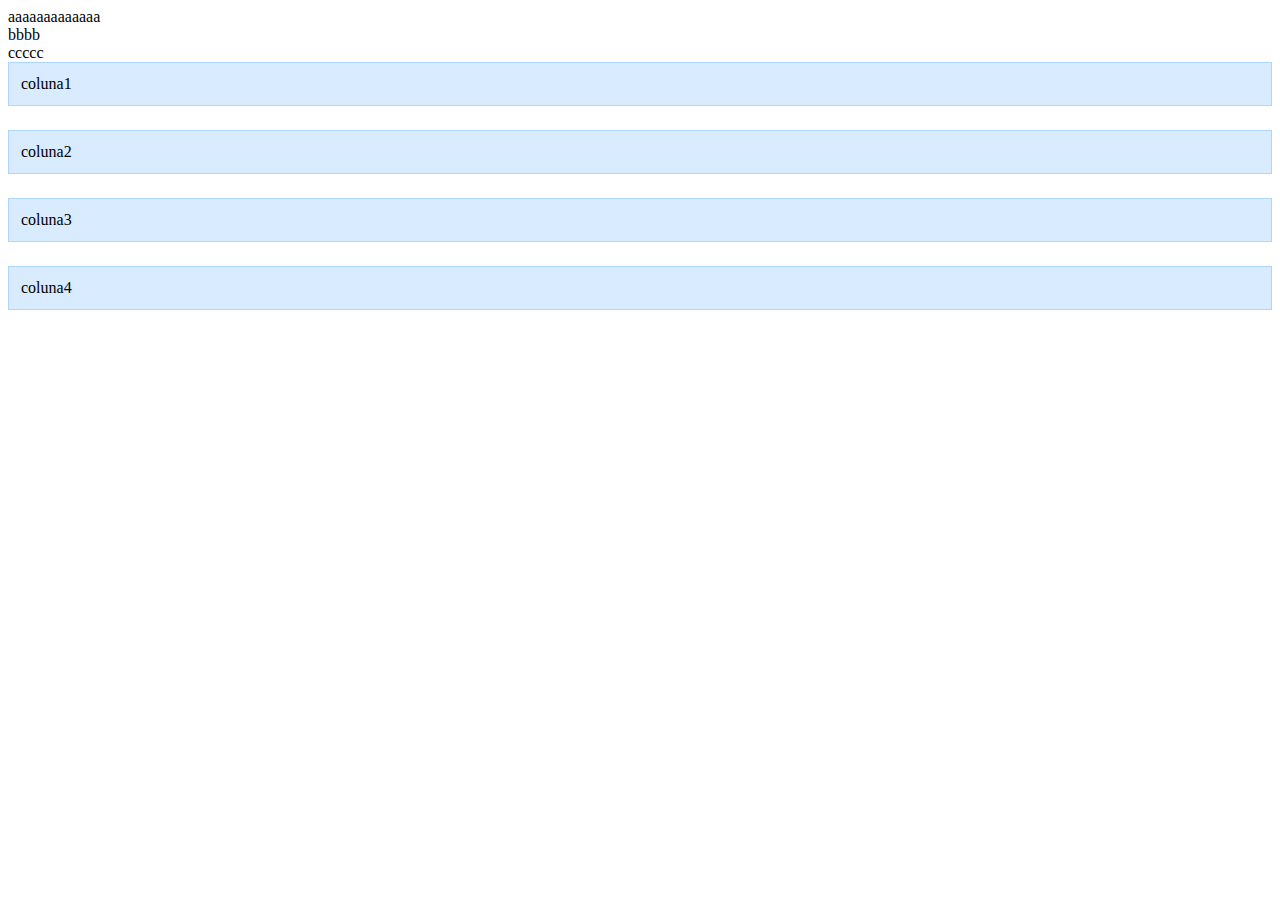
<file: JAVASCRIPT/bootstrap/index2.html>
<!doctype html>
<html lang="pt-br">

<head>
    <!-- Required meta tags -->
    <meta charset="utf-8">
    <meta name="viewport" content="width=device-width, initial-scale=1">

    <!-- Bootstrap CSS -->
    <link href="https://cdn.jsdelivr.net/npm/bootstrap@5.1.3/dist/css/bootstrap.min.css" rel="stylesheet"
        integrity="sha384-1BmE4kWBq78iYhFldvKuhfTAU6auU8tT94WrHftjDbrCEXSU1oBoqyl2QvZ6jIW3" crossorigin="anonymous">

    <title>Hello, world!</title>

    <style>
        div.col,
        [class*='col-'] {
        padding: 0.75em;
        margin-bottom: 1.5em;
        background-color: rgba(0, 123, 255, .15);
        border: 1px solid rgba(0, 123, 255, .2);
        }
    </style>
</head>

<body>


    <header class="container-fluid">
        <div class="text-start">
            aaaaaaaaaaaaa
        </div>
        <div class="text-center">bbbb</div>
        <div class="text-end">ccccc</div>
    </header>
    <div class="container text-center">
        <div class="row">
            <div class="col-12 col-sm-12 col-md-12 col-lg-6">coluna1</div>
            <div class="col-12 col-sm-12 col-md-4 col-lg-2">coluna2</div>
            <div class="col-12 col-sm-6 col-md-4 col-lg-2">coluna3</div>
            <div class="col-12 col-sm-6 col-md-4 col-lg-2">coluna4</div>
      
        </div>  
    </div>
    
    <!--Bootstrap Bundle with Popper -->
    <script src="https://cdn.jsdelivr.net/npm/bootstrap@5.1.3/dist/js/bootstrap.bundle.min.js"
        integrity="sha384-ka7Sk0Gln4gmtz2MlQnikT1wXgYsOg+OMhuP+IlRH9sENBO0LRn5q+8nbTov4+1p" crossorigin="anonymous">
    </script>
</body>

</html>
</file>
<file: JAVASCRIPT/aula2/css/style.css>
body{
    background-color: lightpink;

}
p{
    color: red;
    font-size: 22px;
    font-family: Arial;
}

.vermelho{
    color: red;
    font-weight: bold;
    font-size: 12px;
}

#verde{
    color: green;
    font-size: italic;
}
</file>
<file: JAVASCRIPT/aula3/style.css>
div{
    width: 100px;
    height: 100px;
}
.div1{
    background-color: black;
    position: relative;
}
.div2{
    background-color: brown;
    position: relative;
    left: 100px;
}
.div3{
    background-color: aquamarine;
    position: relative;
    left: 200px;
}
.div4{
    background-color: rgb(63, 224, 9);
    position: relative;
    left: 300px;
}
</file>
<file: JAVASCRIPT/projeto-consenso/css/style.css>
@import url('https://fonts.googleapis.com/css2?family=Roboto:ital,wght@0,100;0,300;0,400;0,500;0,700;0,900;1,100;1,300;1,400;1,500;1,700;1,900&display=swap');


.navbar {
    background-color: #0057DF;
    height: 150px;
}

.h2-navbar {
    font-family: Black Han Sans;

}

.footer-bar {
    background-color: #D9D9D9;
    display: flex;

}

.logo-footer-bar {
    width: 250px;
    margin-top: 2em;
    margin-bottom: 2em;
    padding-top: 10px;
}

.div2 {
    display: flex;
    align-items: flex-end;
}

.p-footer {
    width: 400px;
    text-align: end;
    margin-top: 2em;
    margin-bottom: 2em;
    font-size: larger;
}
footer{
    height: 150px;
}
</file>
<file: JAVASCRIPT/projeto-meu-site-em-bootstrap/css/style.css>
@import url('https://fonts.googleapis.com/css2?family=Roboto+Slab:wght@100;200;300;400;500;600;700;800;900&display=swap');

body{
    background-color: #A3C7D6;
    font-family: 'Roboto Slab', serif;
    color: #3F3B6C;
}

.navbar{
    background-color: #624F82; 
    position: sticky;
    top: 0;  
}
.img-navbar{
    width: 35%;
}
.vazio{
    padding: 0;
}

.h2{
    text-align: center;
    padding-top: 2%;
    padding: 2em;
}

.paragrafo-jogos-online{
    padding: 2%;
}
.cards{
    display: flex;
    justify-content: space-evenly; 
}

.img-jogos-oline-1{
    width: 500px;    
}
.img-jogos-oline-2{
    width: 500px;
}
.container-jogos-olines{
    display: flex;
    justify-content: space-evenly; 
}
.img-type2{
    width: 500px;
    padding-top: 15px;
}
.paragrafo-type2{
    width: 400px;
    padding-top: 2em;
}

.img-type1{
    width: 500px;
    padding-top: 15px;
}
.paragrafo-type1{
    width: 400px;
    padding-top: 2em;
}
footer{
    padding: 2%;
}
</file>
<file: JAVASCRIPT/projeto-meu-site-main/css/style.css>
@import url('https://fonts.googleapis.com/css2?family=Roboto+Slab:wght@100;200;300;400;500;600;700;800;900&display=swap');

*{
    margin: 0px;
    border: 0px;
    padding: 0px;
}
body{
    background-color: #A3C7D6;
    font-family: 'Roboto Slab', serif;
    color: #3F3B6C;
}

header{
    display: flex;
    position: sticky;
    top: 0%;
    background-color: #624F82;
    align-items: center;
    
}
h3{
    text-align: center;
    padding-top: 3%;
    padding-bottom: 1%;
}

.div-imagem-header{
    margin-left: 20%;
}

.img-header{
    width: 35%;

}

.nav{
    margin-left: 35%;
}

.ul-nav{
    display: flex;
    align-items: flex-end;
    justify-content: end;
}

.a-nav{
    text-decoration: none;
    padding: 5px;
    color: #A3C7D6;
}

.div-cards{
    display: flex; 
    margin: 6vh;
}

.card1{
    padding: 0% 10%;
}


.img-card1{
    width: 500px;
}

.img-card2{
    width: 500px;
    height: 280px;
}
.paragrafo-cards{
    text-align: justify;
    margin-left: 35%;
    padding: 1% 2%;
}

.paragrafo-cards2{
    text-align: justify;
    margin-left: 42%;
    padding: 1% 2%;
}
.botao-card{
    margin: 0% 40%;
}

.b{
    text-decoration: none;

    color: #A3C7D6;
    text-transform: uppercase;
    margin-top: 1%;
    background: #624F82;
    border: 1px solid #624F82;
    border-radius: 2px;
    color: #A3C7D6;
    display: inline-block;
    padding: 11% 20%;
    font-size: 0.9rem;
    transition: all .3s ease-in-out;
}


/*jogos */

.div-jogos{
    margin: 0px 26%;
    padding: 2% 0%;
}
.img-jogo1{
    width: 300px;
    padding-right: 7%;
    padding-left: 2%;
}
.img-jogo2{
    width: 300px;
    padding-left: 5%;
}
.div-paragrafo-jogos{
    padding-bottom: 3%;
    text-align: center;
}


/*esportes */

.div-esportes{
    display: flex;
}
.div-img-esporte{
    padding-right: 26%;
    padding-top: 1%;
}
.img-esportes{
    width: 350px;
}
.texto-esportes{
    width: 30%;
    margin-left: 50%;
    text-align: left;
    padding-top: 5%;
}


/*Náutico */

.div-nautico{
    display: flex;
    margin: 8vh;
}
.div-img-nautico{
    padding-right: 20%;
    padding-left: 25%;
    padding-top: 1%;
    margin: 3vh;
}
.img-nautico{
    width: 350px;
}
.texto-nautico{
    width: 30%;
    margin-left: 70%;
    text-align: left;
    padding-top: 5%;
    padding-left: 27%;
}


/*profissão */

.div-profissao{
    display: flex;
    margin-left: 27%;
}
.img-profissao{
    width: 370px;
    height: 300px;
    padding: 3% 0%;
}
.texto-profissao{
    padding: 5% 10%;
    width: 30%;
}


/*sobre mim */
.div-sobre-mim{
    display: flex;
    margin-left: 27%;
}
.img-sobre-mim{
    width: 370px;
    height: 500px;
    border-radius: 10%;
    padding: 3% 0%;
}
.texto-sobre-mim{
    padding: 5% 10%;
    width: 30%;
}

footer{
    text-align: center;
    padding: 2%;
}
</file>
<file: JAVASCRIPT/projetoforme/style/style.css>
@import url('https://fonts.googleapis.com/css2?family=Roboto:ital,wght@0,100;0,300;0,400;0,500;0,700;0,900;1,100;1,300;1,400;1,500;1,700;1,900&display=swap');
*{
    margin: 0px;
    padding: 0px;
}

body{
    background: #141414;
    font-size: medium;
    font-family: 'Roboto', sans-serif;
    color: lightgray;
}
img{
    border: 2px;
    border-radius: 50%;
    border-style: groove;
    border-color: lightgray;
}
hr{
    border-color: #404258;
    border-style: dotted none none none;
    border-width: 5px;
    width: 23%;

}
</file>
